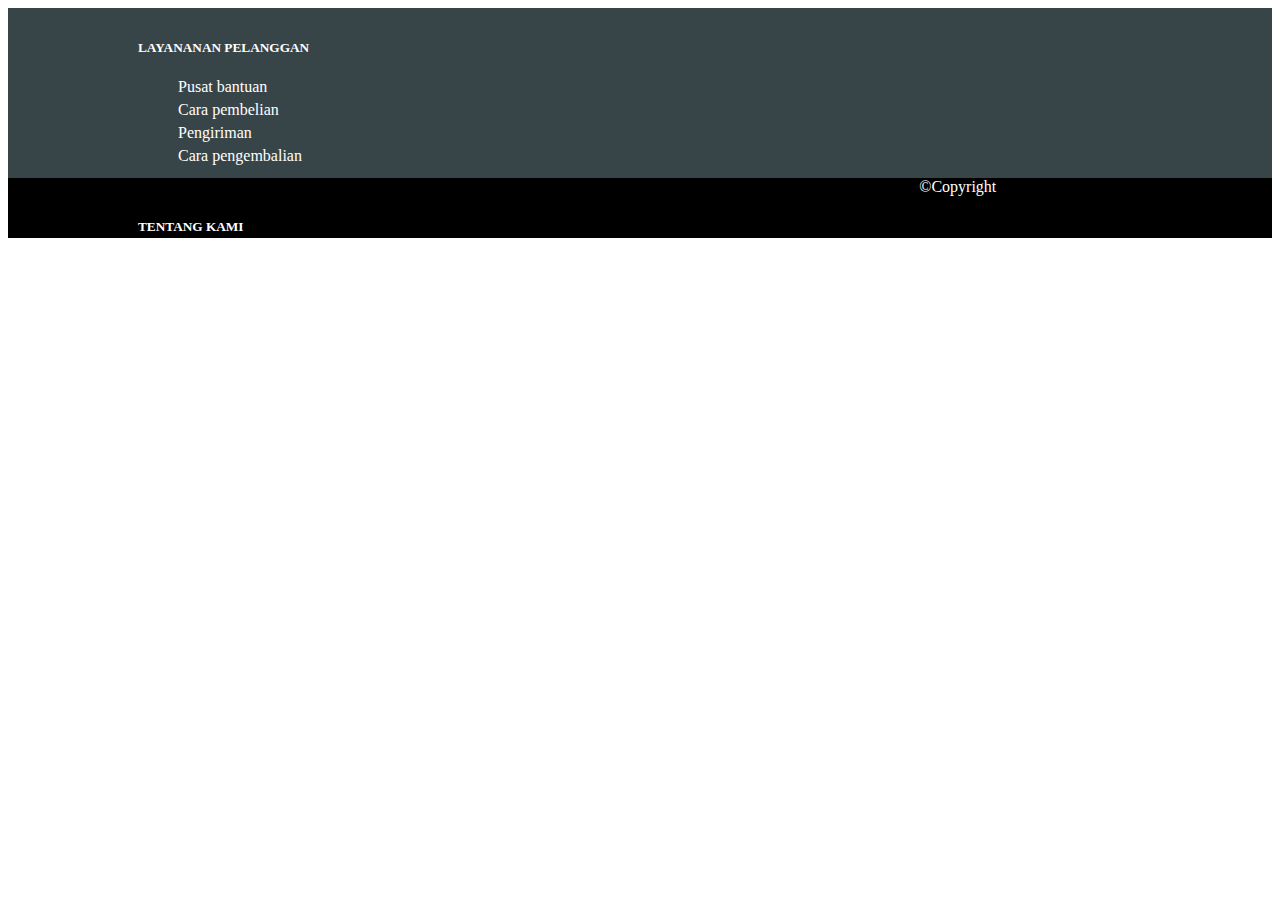
<file: index_footer.html>
<!DOCTYPE html>
<html>
<head>
	<meta charset="utf-8">
	<title>footer</title>
	<link rel="stylesheet"  href="style_footer.css">
</head>
<body>
</body>
<div class="footer bg-dark text-white p-5">
	<div class="container">
		<div class="footer-item">
			<h5>LAYANANAN PELANGGAN</h5>
			<ul>
				<li>Pusat bantuan</li>
				<li>Cara pembelian</li>
				<li>Pengiriman</li>
				<li>Cara pengembalian</li>
			</ul>
		</div>
	</div>
	<div class="container">
		<div class="footer-item">
			<h5>TENTANG KAMI</h5>
			<ul>
				<li>Facebook</li>
				<li>Instagram</li>
				<li>Twitter</li>
				<li>Whatsapp</li>
			</ul>
		</div>
	</div>
	
</div>
    <div class="card" >&copy;Copyright
    </div>    
      

<html>
</file>
<file: style_footer.css>
.footer {
	height: 170px;
	width: 100%;
	background-color: rgba(34, 49, 52, 0.9);
	color:white;
	font-family: serif;

}
.container{
	margin-top: 10px;
	float: left;
	width: 40%;
	margin-left: 130px;
}
.card{
	height: 60px;
	width: 100%;
	color:white;
	background-color: black;
	text-align: center;

}
.footer-item li{
	padding-bottom: 5px;
}
li{
	list-style: none;
}
</file>
